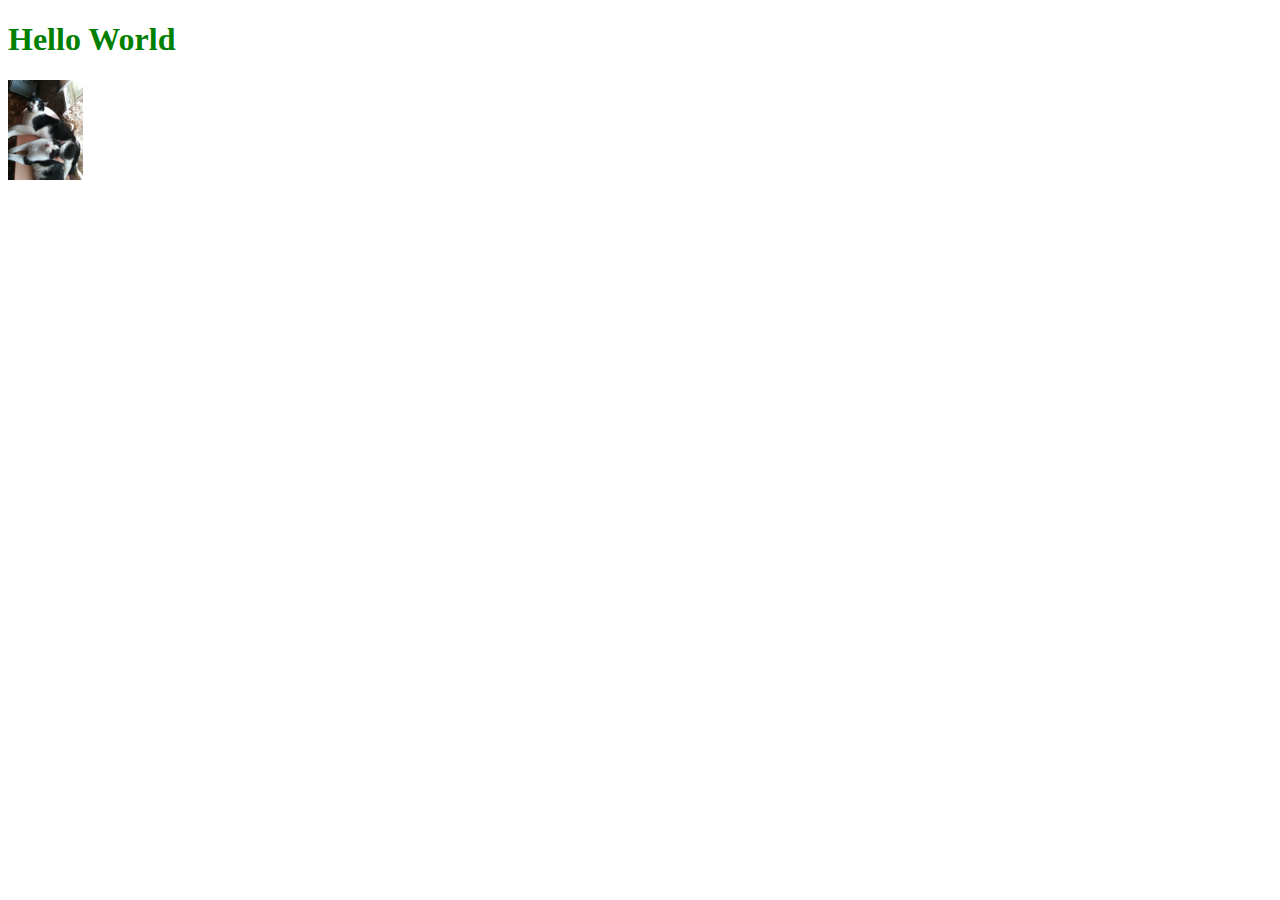
<file: index.html>
<!DOCTYPE html>
<html>
    <head>
		<link rel="stylesheet" type="text/css" href="style/style.css">
		<script src="https://ajax.googleapis.com/ajax/libs/jquery/3.3.1/jquery.min.js"></script>
		<script src="javascript/basic.js"></script>
	</head>
    <body class="all">
        <h1>Hello World</h1>
		<img src="images\fedik a felixko.jpg">
    </body>
</html>
</file>
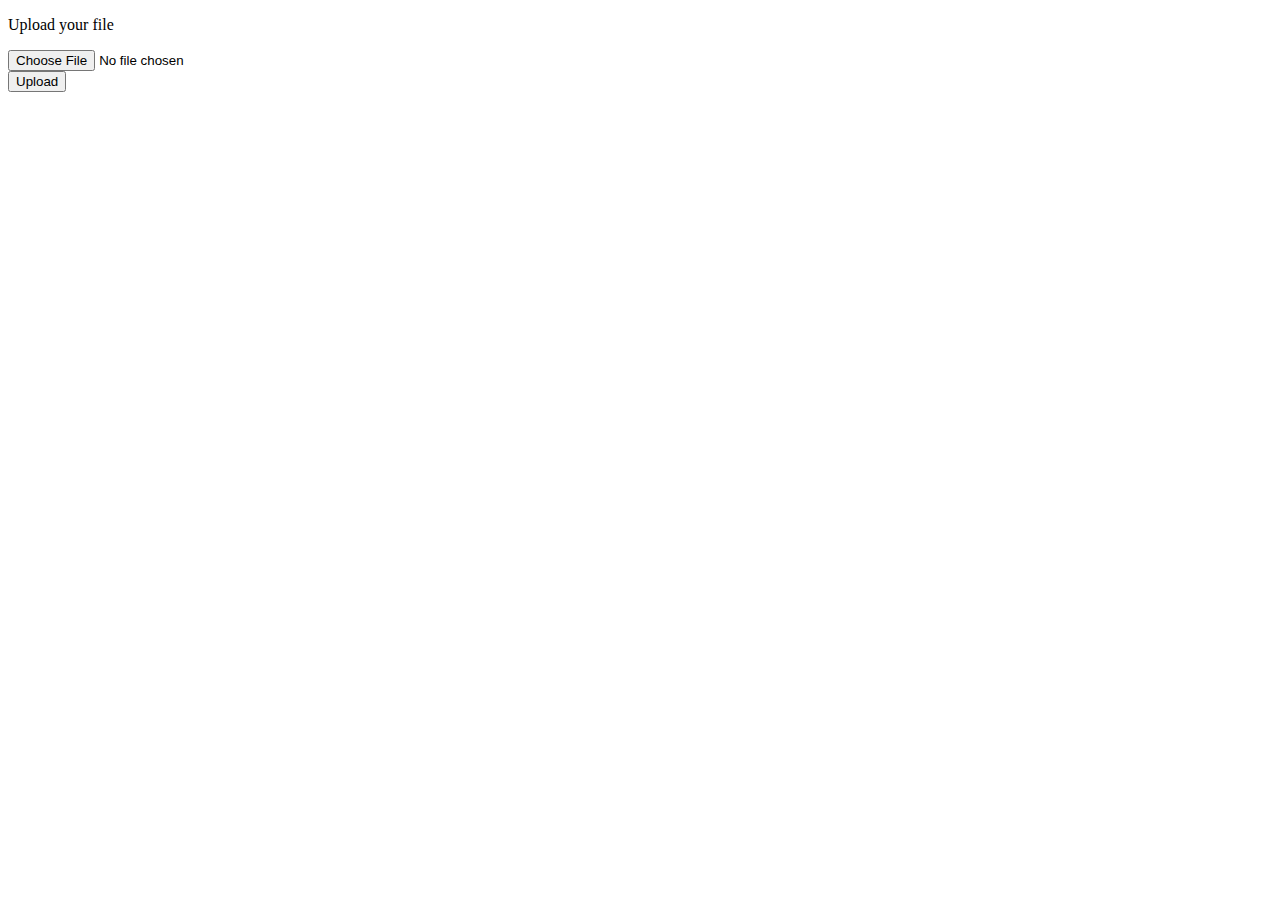
<file: upload.html>
<!DOCTYPE html>
<html>
<head>
  <title>Upload your files</title>
</head>
<body>
  <form enctype="multipart/form-data" action="http://najdimesa.ihostfull.com/upload.php" method="POST">
    <p>Upload your file</p>
    <input type="file" name="uploaded_file"></input><br />
    <input type="submit" value="Upload"></input>
  </form>
</body>
</html>
</file>
<file: style/style.css>
body {
	display: none;
	color: green;
}

img {
	height: 100px;
}
</file>
